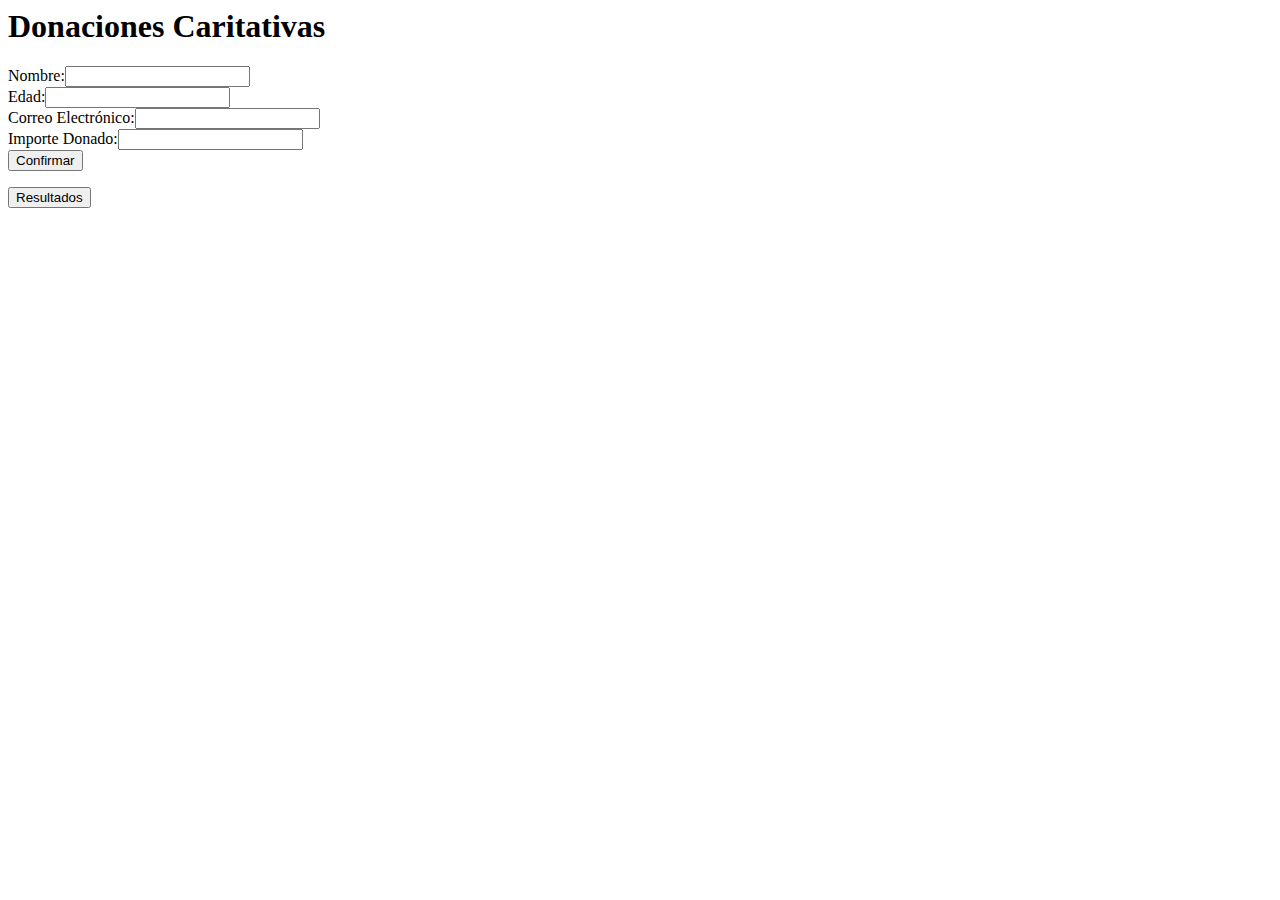
<file: tarea4/index.html>
<html>
    <head>
        <meta charset="UTF-8">
        <title>Donaciones Caritativas</title>
    </head>
    <body>
        <div>
            <h1>Donaciones Caritativas</h1>
        </div>
        <div>
            <form action="registrar.php" method="post">
                <label>Nombre:</label><input name="nombre" type="text"><br>
                <label>Edad:</label><input name="edad" type="text"><br>
                <label>Correo Electrónico:</label><input name="correo" type="text"><br>
                <label>Importe Donado:</label><input name="importe" type="text"><br>
                <button type="submit">Confirmar</button>
            </form>
            <form action="resultados.php" method="get">
                <button type="submit">Resultados</button>
            </form>
        </div>

    </body>
</html>
</file>
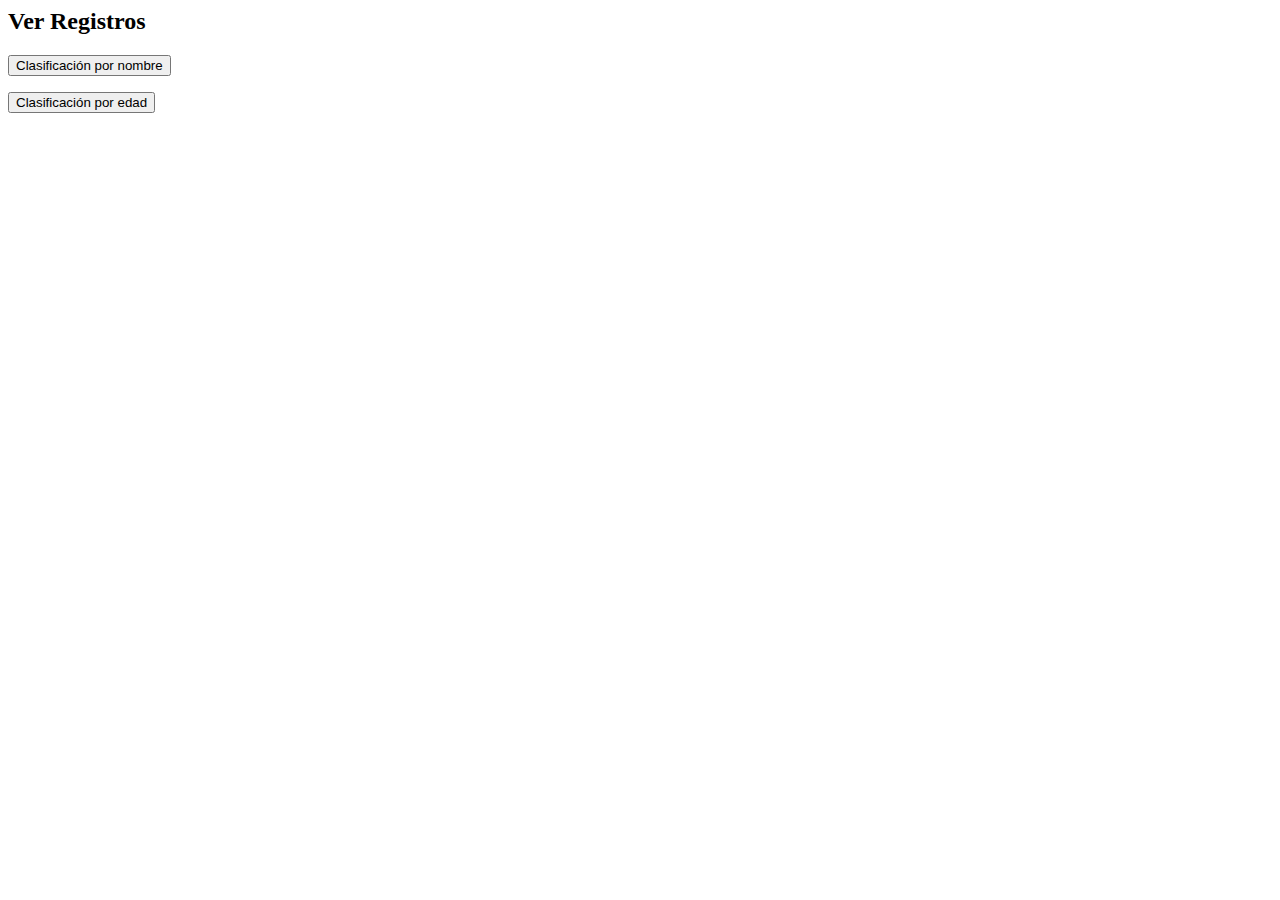
<file: tarea7/index.html>
<html>
    <head>
        <meta charset="UTF-8">
        <title>Peticiones a la Base de Datos</title>
    </head>
    <body>
        <div>
            <h2>Ver Registros</h2>
        </div>
        <div>
            <form action="mostrarNombres.php" method="get">
                <button type="submit">Clasificación por nombre</button>
            </form>
            <form action="mostrarEdad.php" method="get">
                <button type="submit">Clasificación por edad</button>
            </form>
        </div>

    </body>
</html>
</file>
